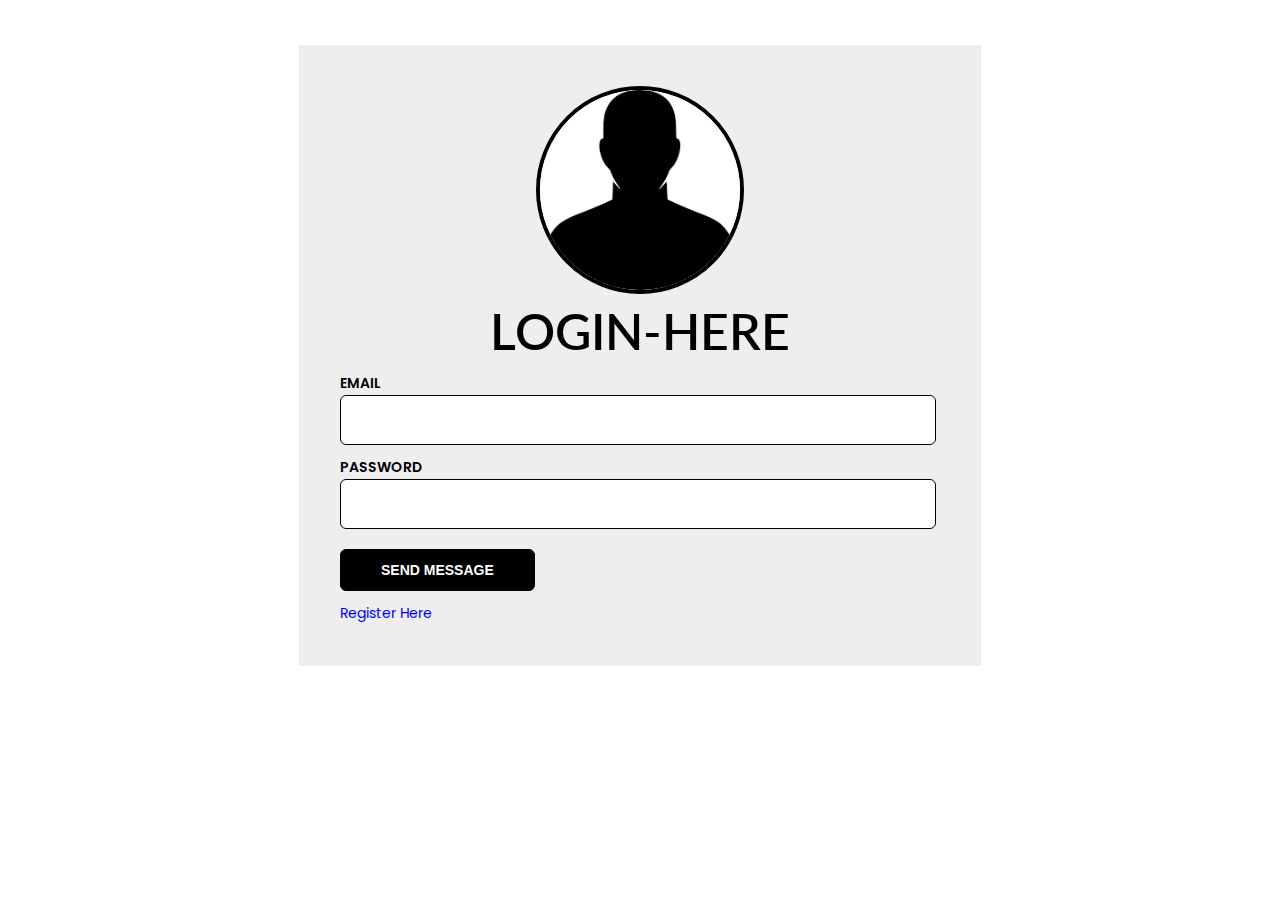
<file: index.html>
<!DOCTYPE html>
<html lang="en">
<head>
	<meta charset="UTF-8">
	<meta name="viewport" content="width=device-width, initial-scale=1.0">
	<title>Login|Home</title>
	<!-- style.css linking here -->
	<link rel="stylesheet" href="css/style.css">

	<link href="https://fonts.googleapis.com/css2?family=Lato:wght@100;300;400;700;900&family=Poppins:wght@100;200;300;400;500;600;700;800;900&display=swap" rel="stylesheet">
</head>
<body>
	<div class="login-box">
		<form action="" class="login-form">
			<div class="pick">
				<img src="images/pick.png" alt="">
				<h1>Login-Here</h1>

			</div>

			<div class="form-group">
			<label for="">email</label>
			<input type="email" class="form-control">
			</div>

			<div class="form-group">
			<label for="password">password</label>
			<input type="password" class="form-control">
			</div>

			<div class="form-group">
			<input type="Submit" value="Send Message" class="btn-primary">
			</div>

		</form>

		<a href="Register.html">Register Here</a>

	</div>

	
	
</body>
</html>
</file>
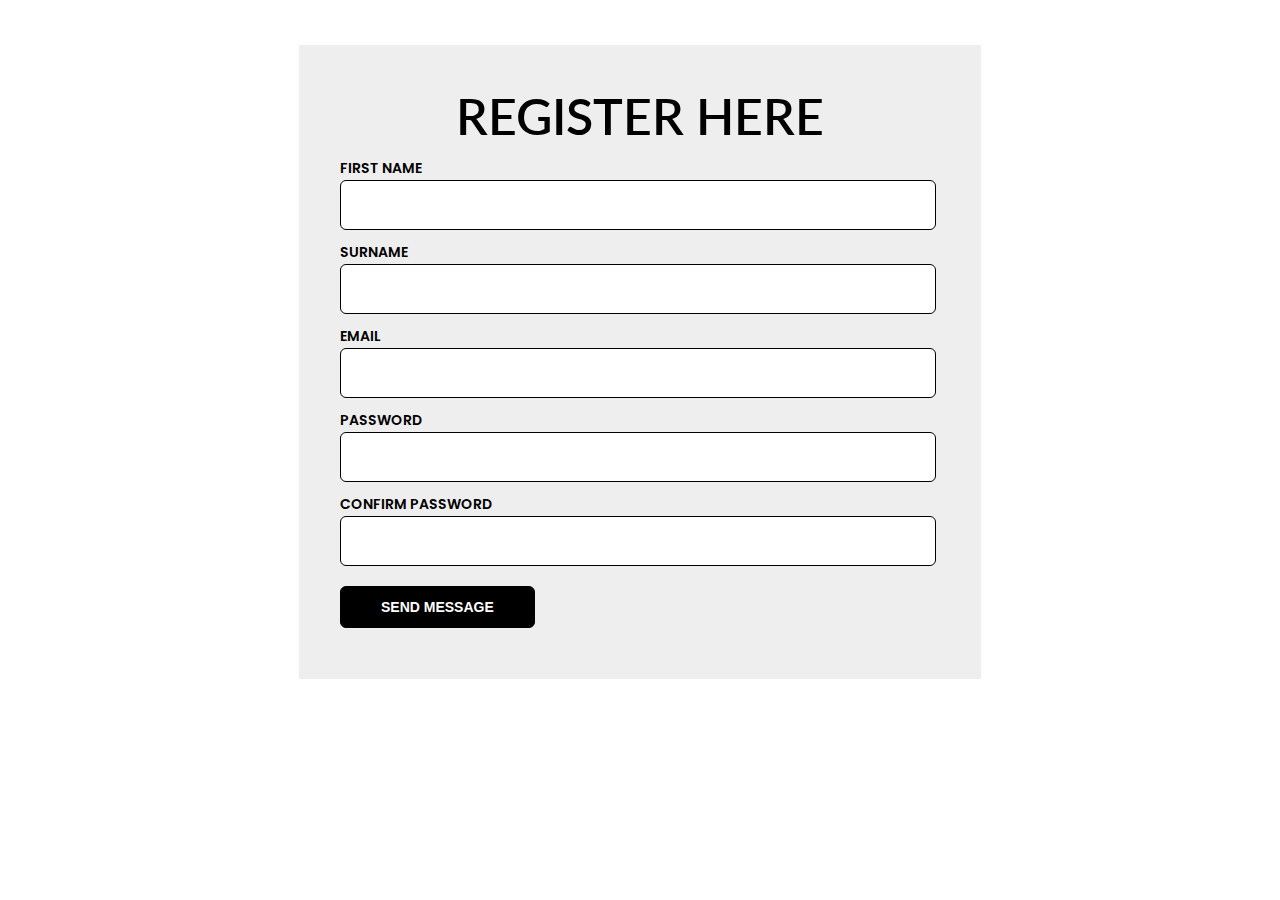
<file: Register.html>
<!DOCTYPE html>
<html lang="en">
<head>
	<meta charset="UTF-8">
	<meta name="viewport" content="width=device-width, initial-scale=1.0">
	<title>Register|Home</title>
	<!-- style.css linking here -->
	<link rel="stylesheet" href="css/style.css">

	<link href="https://fonts.googleapis.com/css2?family=Lato:wght@100;300;400;700;900&family=Poppins:wght@100;200;300;400;500;600;700;800;900&display=swap" rel="stylesheet">
</head>
<body>
	<div class="login-box">
		<form action="" class="login-form">
			<div class="pick">
				<h1>Register Here</h1>
			</div>

			<div class="form-group">
			<label for="">First Name</label>
			<input type="Text" class="form-control">
			</div>

			<div class="form-group">
			<label for="">Surname</label>
			<input type="Text" class="form-control">
			</div>



			<div class="form-group">
			<label for="">email</label>
			<input type="email" class="form-control">
			</div>

			<div class="form-group">
			<label for="">password</label>
			<input type="password" class="form-control">
			</div>

			<div class="form-group">
			<label for="">confirm password</label>
			<input type="password" class="form-control">
			</div>

			<div class="form-group">
			<input type="Submit" value="Send Message" class="btn-primary">
			</div>

		</form>

	</div>

	
	
</body>
</html>
</file>
<file: css/style.css>
*{
	padding: 0px;
	margin:0px;
}
body{
	font-family: 'Poppins', sans-serif;

	font-size: 14px;
	line-height: 24px;
}
h1,h2,h3,h4,h5,h6{
	font-family: 'Lato', sans-serif;
}
a{
	text-decoration: none;
}
img{
	max-width: 100%;
	height: auto;
}
.login-box{
	width: 600px;
	background: #eee;
	margin: 45px auto 0px;
	padding: 41px;
}
.login-form{
	width: 100%;
}
.pick{
	width: 100%;
	text-align: center;
}
.pick img{
	width: 200px;
	height: 200px;
	border-radius: 100%;
	border: 4px solid #000;
}
.pick h1{
	font-size: 50px;
	line-height: 60px;
	text-transform: uppercase;
	font-weight: 550;
}
.form-group{
	width: 100%;
	margin: 10px 0px;
}
.form-group label{
	display: block;
	font-size: 14px;
	font-weight: 600;
	text-transform: uppercase;
}
.form-group .form-control{
	width: 95%;
	padding: 12px;
	font-size: 14px;
	line-height: 24px;
	color: black;
	border-radius: 6px;
	border: 1px solid black;
}
.btn-primary{
	padding: 12px 40px;
	margin: 10px 0px 0px;
	font-size: 14px;
	font-weight: 600;
	text-transform: uppercase;
	color: white;
	background: black;
	border: 1px solid black;
	border-radius: 6px;
}
.btn-primary:hover{
	cursor: pointer;
	color: #000;
	background: pink;
	border: 1px solid black;
}
</file>
